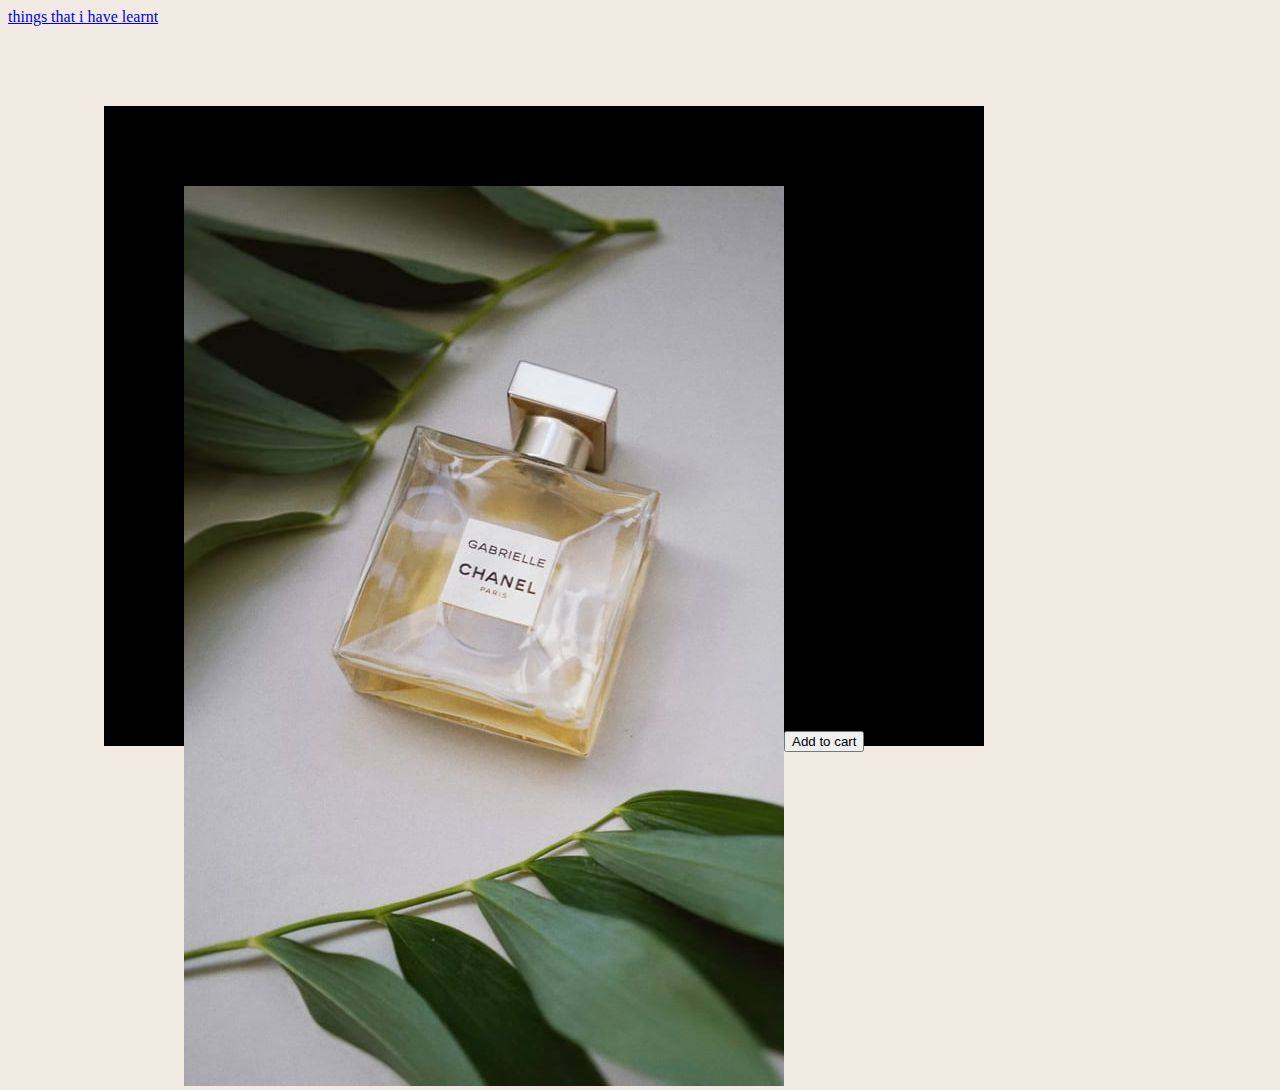
<file: index.html>
<!DOCTYPE html>
<html lang="en">
<head>
    <meta charset="UTF-8">
    <meta name="viewport" content="width=device-width, initial-scale=1.0">
    <title>Document</title>
    <link rel="stylesheet" href="style.css">
</head>
<body> 
    <a href="Learn.html"> things that i have learnt</a>
    <main>
        <section>
            <img src="images/perfume.jpeg" alt="">
        </section>
        <section>
            <p>perfume</p>
            <h1>Gabrielle Essence Eau De Parfum</h1>
            <p>Lorem ipsum dolor, sit amet consectetur adipisicing elit.
                 Quisquam beatae magni adipisci qui quaerat aliquam architecto.
                  Voluptas voluptatum voluptate voluptates quasi doloribus nisi magnam aut aspernatur
                   alias, enim corporis expedita.</p>
                   <p> <span>$149.99</span><span> $169.99</span></p>
                   <button> Add to cart </button>
        </section>
    </main>
</body>
</html>
</file>
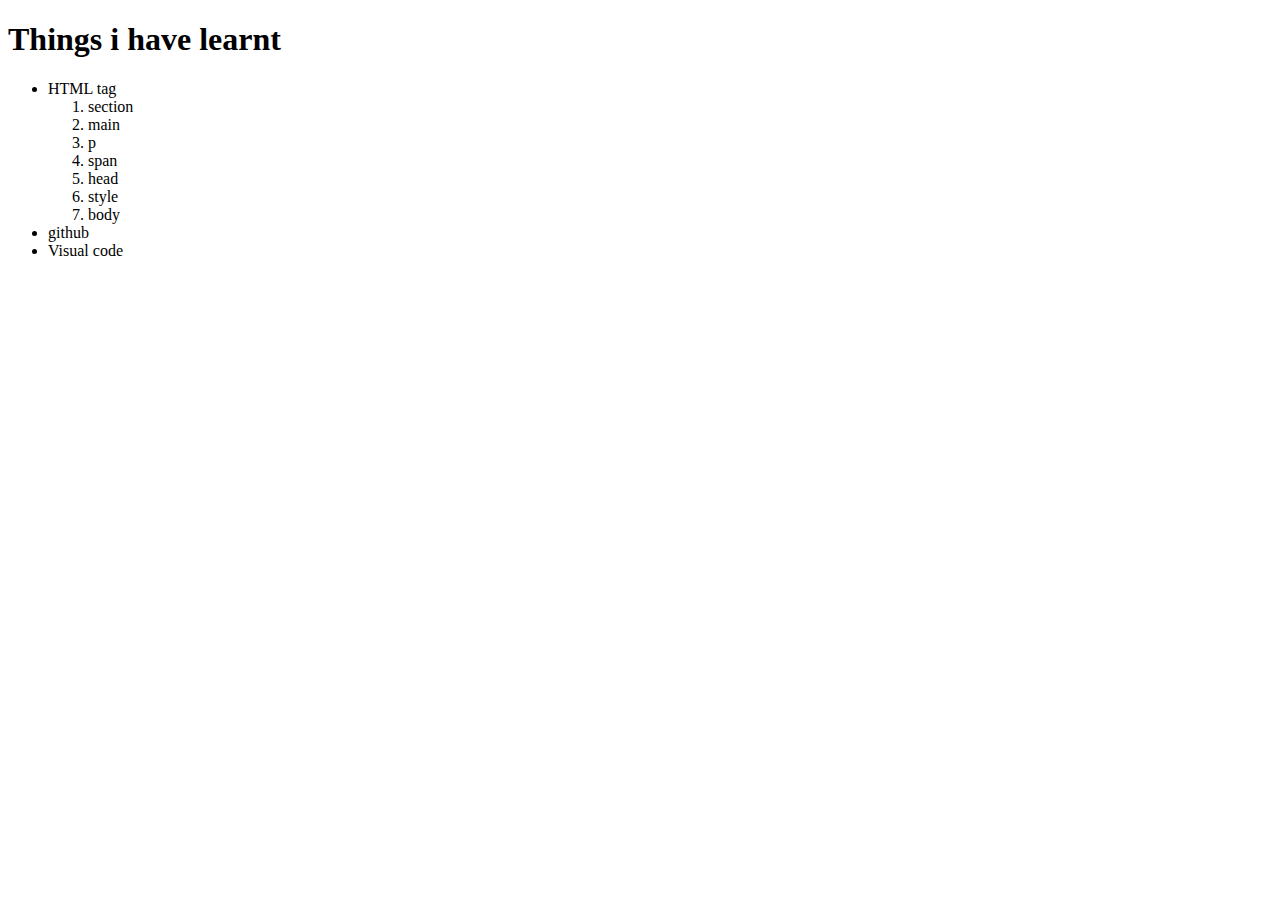
<file: Learn.html>
<!DOCTYPE html>
<html lang="en">
<head>
    <meta charset="UTF-8">
    <meta name="viewport" content="width=device-width, initial-scale=1.0">
    <title>Document</title>
</head>
<body>
<h1>Things i have learnt</h1>
<ul>
    <li>HTML tag</li>
    <ol>
        <li>section</li>
        <li>main</li>
        <li>p</li>
        <li>span</li>
        <li>head</li>
        <li>style</li>
        <li>body</li>
    </ol>
    <li>github</li>
    <li>Visual code</li>
</ul>
</body>
</html>
</file>
<file: style.css>
body {
    background-color: hsl(30, 38%, 92%);
    width: 100vw;
    height: 100vh;


}
main{
    display: flex;
    width: 45rem;
    height: 30rem;
    background-color: black;
    margin-top: 5rem;
    margin-right: 10rem;
    margin-left: 6rem;
    margin-bottom: 20rem;
    padding: 5rem;
}
</file>
